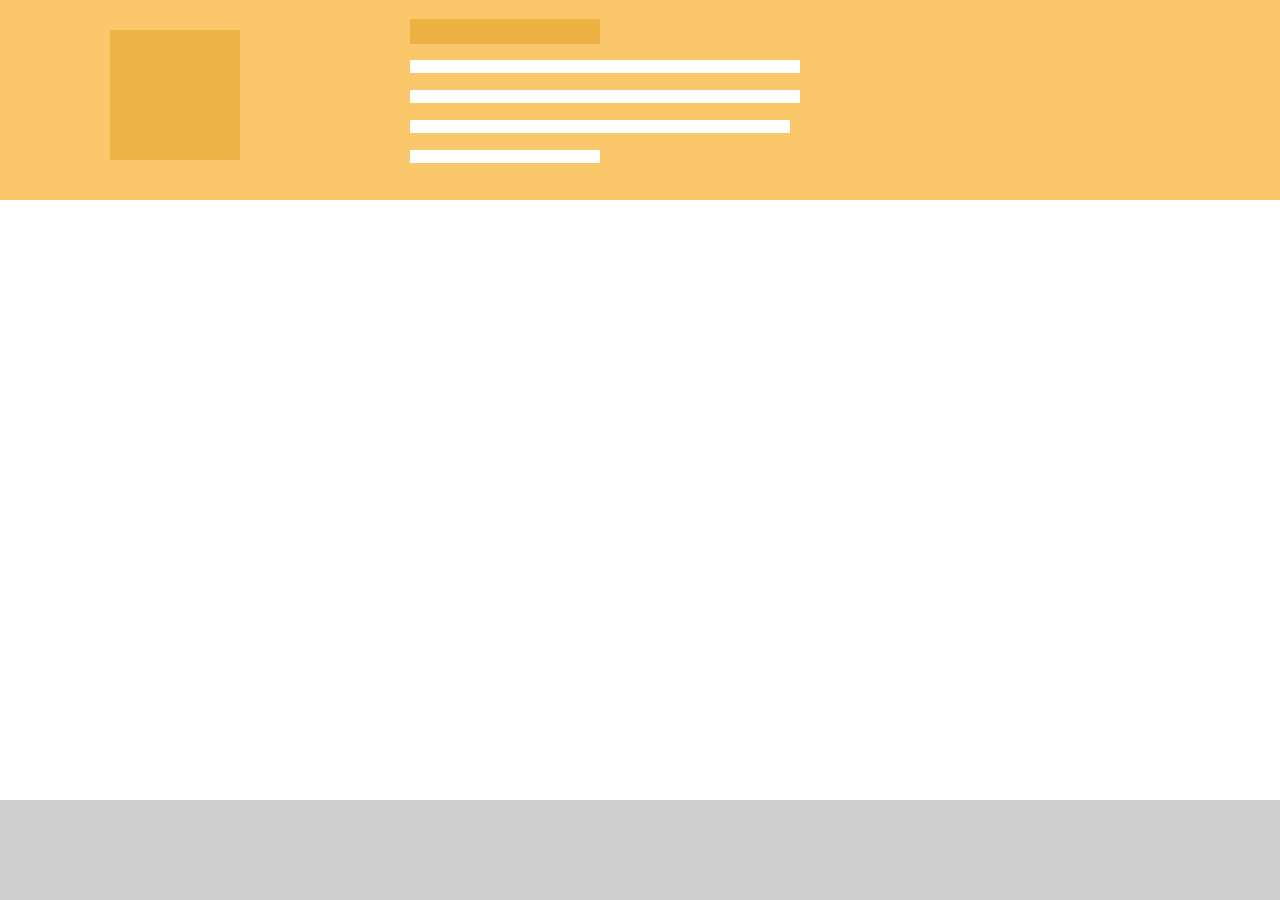
<file: index.html>
<!DOCTYPE html>
<html lang="en">
<head>
    <meta charset="UTF-8">
    <meta http-equiv="X-UA-Compatible" content="IE=edge">
    <meta name="viewport" content="width=device-width, initial-scale=1.0">
    <title>maquetado 2 </title>
    <link rel="stylesheet" href="style.css">
    
</head>
<body>
 <header class="header">
     <div class="rectanguloUno">
     <div class="rectanguloOscuro"></div>
     <div class="rectanguloTres"></div> 
     <div class="BlancoUno"></div>
     <div class="BlancoDos"></div> 
     <div class="BlancoTres"></div> 
     <div class="BlancoCuatro"></div> 

   </div>
</header>
<footer class="footer">
    <div class="abajoUno"></div>
    <div class=""></div>
    <div class=""></div>
    <div class=""></div>
</footer>
   
</body>
</html>
</file>
<file: style.css>
body{
width: 100%;
height: 100%;
margin: 0;
padding: 0;
}
.rectanguloUno {
    width: 100%;
    height: 200px;
    background-color: rgb(250, 200, 106);
}

.rectanguloOscuro {
    width: 130px;
    height: 130px;
    background-color: rgb(238, 179, 70);
    position: absolute;
    margin-top: 30px;
    margin-left:  110px;

}

.rectanguloTres {
    width: 190px;
    height: 25px;
    background-color: rgb(236, 177, 66);
    position: absolute;
    margin-top: 19px;
    margin-left:  410px;

}
.BlancoUno {
    width: 390px;
    height: 13px;
    background-color: rgb(255, 255, 255);
    position: absolute;
    margin-top: 60px;
    margin-left:  410px;

}
.BlancoDos{
    width: 390px;
    height: 13px;
    background-color: rgb(255, 255, 255);
    position: absolute;
    margin-top: 90px;
    margin-left:  410px;

}
.BlancoTres {
    width: 380px;
    height: 13px;
    background-color: rgb(255, 255, 255);
    position: absolute;
    margin-top: 120px;
    margin-left:  410px;

}
.BlancoCuatro {
    width: 190px;
    height: 13px;
    background-color: rgb(255, 255, 255);
    position: absolute;
    margin-top: 150px;
    margin-left:  410px;

}







footer {
    width: 100%;
    height: 100px;
    background-color: rgb(206, 206, 206);
    position: absolute;
    bottom: 0px; 
}
</file>
